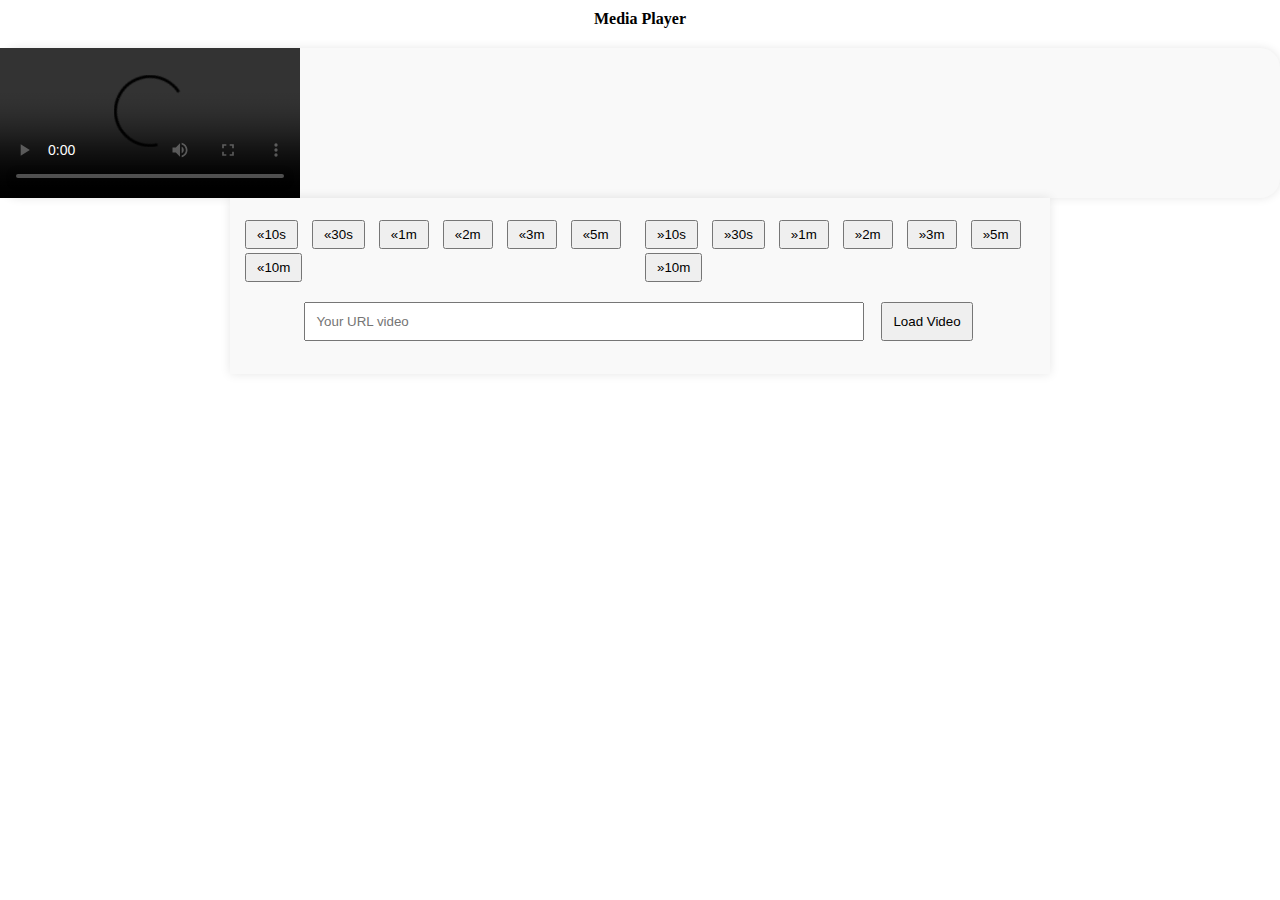
<file: Media Player/url-custom-v1/index.html>
<html>
<head>
  <meta charset="UTF-8">
    <meta name="viewport" content="width=device-width, initial-scale=1.0">
  <title>Media Player</title>
  <link rel="stylesheet" href="https://cdn.plyr.io/3.5.6/plyr.css" />
  <script src="https://cdn.plyr.io/3.5.6/plyr.js"></script>
  <style>
    body{margin: 0;padding: 0}.container{max-width: 800px;margin: 0 auto;padding: 10px;background-color: #f9f9f9;border-radius: 0px;box-shadow: 0 0 10px rgba(0, 0, 0, 0.1)}.season-list{display: flex;justify-content: center;margin-bottom: 20px}.season-list h4{margin: 0;margin-top: 10px}.custom-controls{display: flex;justify-content: center;margin-top: 10px}.custom-controls button{margin: 2 5px;padding: 5px 10px;cursor: pointer}.input-controls{margin-bottom: 20px;margin-top: 15px}.input-controls input{width: 70%;padding: 10px;margin-right: 10px}.input-controls button{padding: 10px;margin: 3px}.vid{width: 100%;margin: 0 auto;padding: 0px;background-color: #f9f9f9;border-radius: 20px;box-shadow: 0 0 10px rgba(0, 0, 0, 0.1)}.video-timer{margin-top: 10px;font-size: 16px;font-weight: bold}.volume-control{margin-top: 10px}.volume-control input{width: 100px}
  </style>
</head>
<body>
  <center>
  <div class="season-list">
      <h4>Media Player</h4>
    </div>
      </center>

  <div class="vid">
   <video class="js-player" controls poster="" playsinline webkit-playsinline>
      <source id="video-source" src="" type="video/mp4" />
    </video>
    </div>
    
  <div class="container">
    <div class="custom-controls">
      <span>
     <button id="rewind-10s">«10s</button>
      <button id="rewind-30s">«30s</button>
      <button id="rewind-1">«1m</button>
      <button id="rewind-2">«2m</button>
      <button id="rewind-3">«3m</button>
      <button id="rewind-5">«5m</button>
      <button id="rewind-10">«10m</button>
      </span>
     <span>
      <button id="forward-10s">»10s</button>
      <button id="forward-30s">»30s</button>
      <button id="forward-1">»1m</button>
      <button id="forward-2">»2m</button>
      <button id="forward-3">»3m</button>
      <button id="forward-5">»5m</button>
      <button id="forward-10">»10m</button>
      </span>
    </div>
    <center>
    <div class="input-controls">
      <input type="text" id="video-url" placeholder="Your URL video" />
      <button id="load-video">Load Video</button>
    </div>
    </center>
  </div>
  
  <script>
  document.addEventListener('DOMContentLoaded', () => {
    const controls = [
      'play-large',
      'rewind',
      'play',
      'fast-forward',
      'progress',
      'current-time',
      'duration',
      'mute',
      'volume',
      //'captions',
      //'settings',
      //'pip',
      //'airplay',
      'fullscreen'
    ];

    const players = Plyr.setup('.js-player', { controls });

    document.getElementById('load-video').addEventListener('click', () => {
      const videoUrl = document.getElementById('video-url').value;
      const videoSource = document.getElementById('video-source');
      if (videoUrl) {
        videoSource.src = videoUrl;
        videoSource.parentElement.load();
      }
    });

    function skip(player, time) {
      player.currentTime = Math.max(0, player.currentTime + time);
    }

    const addSkipEvents = (player) => {
      document.getElementById('rewind-10s').addEventListener('click', () => skip(player, -10));
      document.getElementById('rewind-30s').addEventListener('click', () => skip(player, -30));
      document.getElementById('rewind-1').addEventListener('click', () => skip(player, -60));
      document.getElementById('rewind-2').addEventListener('click', () => skip(player, -120));
      document.getElementById('rewind-3').addEventListener('click', () => skip(player, -180));
      document.getElementById('rewind-5').addEventListener('click', () => skip(player, -300));
      document.getElementById('rewind-10').addEventListener('click', () => skip(player, -600));
      document.getElementById('forward-10s').addEventListener('click', () => skip(player, 10));
      document.getElementById('forward-30s').addEventListener('click', () => skip(player, 30));
      document.getElementById('forward-1').addEventListener('click', () => skip(player, 60));
      document.getElementById('forward-2').addEventListener('click', () => skip(player, 120));
      document.getElementById('forward-3').addEventListener('click', () => skip(player, 180));
      document.getElementById('forward-5').addEventListener('click', () => skip(player, 300));
      document.getElementById('forward-10').addEventListener('click', () => skip(player, 600));
    };

    players.forEach((player) => {
      const controlsContainer = player.elements.controls;

      if (controlsContainer) {
        const createButton = (label, ariaLabel, time) => {
          const button = document.createElement('button');
          button.classList.add('plyr__control');
          button.setAttribute('type', 'button');
          button.setAttribute('aria-label', ariaLabel);
          button.textContent = label;
          button.addEventListener('click', () => skip(player, time));
          return button;
        };

const rewind30Btn = createButton('«30s', 'Rewind 30 seconds', -30);
const rewind1MinBtn = createButton('«1m', 'Rewind 1 minute', -60);

controlsContainer.appendChild(rewind30Btn);
controlsContainer.appendChild(rewind1MinBtn);

        const forward30Btn = createButton('»30s', 'Forward 30 seconds', 30);
        const forward1MinBtn = createButton('»1m', 'Forward 1 minute', 60);
        const forward3MinBtn = createButton('»3m', 'Forward 3 minutes', 180);
        const forward5MinBtn = createButton('»5m', 'Forward 5 minutes', 300);

        controlsContainer.appendChild(forward30Btn);
        controlsContainer.appendChild(forward1MinBtn);
        controlsContainer.appendChild(forward3MinBtn);
        controlsContainer.appendChild(forward5MinBtn);
      }

      addSkipEvents(player);
    });
  });
</script>
</body>
</html>
</file>
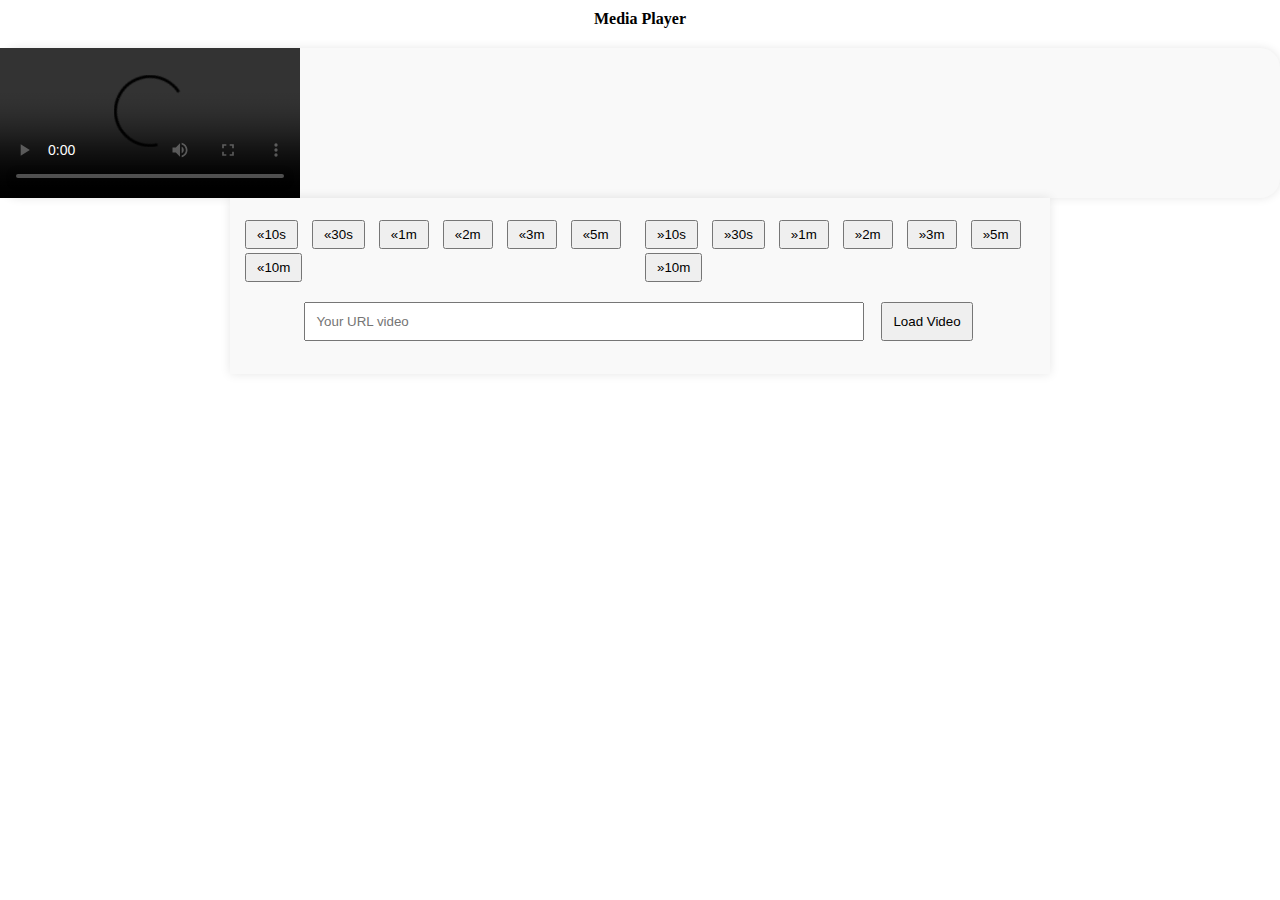
<file: Media-Player/url-custom-v1/index.html>
<!-- https://dadimin.github.io/pages/Media-Player/url-custom-v1/ -->
<html>
<head>
  <meta charset="UTF-8">
    <meta name="viewport" content="width=device-width, initial-scale=1.0">
  <title>Media Player</title>
  <link rel="stylesheet" href="https://cdn.plyr.io/3.5.6/plyr.css" />
  <script src="https://cdn.plyr.io/3.5.6/plyr.js"></script>
  <style>
    body{margin: 0;padding: 0}.container{max-width: 800px;margin: 0 auto;padding: 10px;background-color: #f9f9f9;border-radius: 0px;box-shadow: 0 0 10px rgba(0, 0, 0, 0.1)}.season-list{display: flex;justify-content: center;margin-bottom: 20px}.season-list h4{margin: 0;margin-top: 10px}.custom-controls{display: flex;justify-content: center;margin-top: 10px}.custom-controls button{margin: 2 5px;padding: 5px 10px;cursor: pointer}.input-controls{margin-bottom: 20px;margin-top: 15px}.input-controls input{width: 70%;padding: 10px;margin-right: 10px}.input-controls button{padding: 10px;margin: 3px}.vid{width: 100%;margin: 0 auto;padding: 0px;background-color: #f9f9f9;border-radius: 20px;box-shadow: 0 0 10px rgba(0, 0, 0, 0.1)}.video-timer{margin-top: 10px;font-size: 16px;font-weight: bold}.volume-control{margin-top: 10px}.volume-control input{width: 100px}
  </style>
</head>
<body>
  <center>
  <div class="season-list">
      <h4>Media Player</h4>
    </div>
      </center>

  <div class="vid">
   <video class="js-player" controls poster="" playsinline webkit-playsinline>
      <source id="video-source" src="" type="video/mp4" />
    </video>
    </div>
    
  <div class="container">
    <div class="custom-controls">
      <span>
     <button id="rewind-10s">«10s</button>
      <button id="rewind-30s">«30s</button>
      <button id="rewind-1">«1m</button>
      <button id="rewind-2">«2m</button>
      <button id="rewind-3">«3m</button>
      <button id="rewind-5">«5m</button>
      <button id="rewind-10">«10m</button>
      </span>
     <span>
      <button id="forward-10s">»10s</button>
      <button id="forward-30s">»30s</button>
      <button id="forward-1">»1m</button>
      <button id="forward-2">»2m</button>
      <button id="forward-3">»3m</button>
      <button id="forward-5">»5m</button>
      <button id="forward-10">»10m</button>
      </span>
    </div>
    <center>
    <div class="input-controls">
      <input type="text" id="video-url" placeholder="Your URL video" />
      <button id="load-video">Load Video</button>
    </div>
    </center>
  </div>
  
  <script>
  document.addEventListener('DOMContentLoaded', () => {
    const controls = [
      'play-large',
      'rewind',
      'play',
      'fast-forward',
      'progress',
      'current-time',
      'duration',
      'mute',
      'volume',
      //'captions',
      //'settings',
      //'pip',
      //'airplay',
      'fullscreen'
    ];

    const players = Plyr.setup('.js-player', { controls });

    document.getElementById('load-video').addEventListener('click', () => {
      const videoUrl = document.getElementById('video-url').value;
      const videoSource = document.getElementById('video-source');
      if (videoUrl) {
        videoSource.src = videoUrl;
        videoSource.parentElement.load();
      }
    });

    function skip(player, time) {
      player.currentTime = Math.max(0, player.currentTime + time);
    }

    const addSkipEvents = (player) => {
      document.getElementById('rewind-10s').addEventListener('click', () => skip(player, -10));
      document.getElementById('rewind-30s').addEventListener('click', () => skip(player, -30));
      document.getElementById('rewind-1').addEventListener('click', () => skip(player, -60));
      document.getElementById('rewind-2').addEventListener('click', () => skip(player, -120));
      document.getElementById('rewind-3').addEventListener('click', () => skip(player, -180));
      document.getElementById('rewind-5').addEventListener('click', () => skip(player, -300));
      document.getElementById('rewind-10').addEventListener('click', () => skip(player, -600));
      document.getElementById('forward-10s').addEventListener('click', () => skip(player, 10));
      document.getElementById('forward-30s').addEventListener('click', () => skip(player, 30));
      document.getElementById('forward-1').addEventListener('click', () => skip(player, 60));
      document.getElementById('forward-2').addEventListener('click', () => skip(player, 120));
      document.getElementById('forward-3').addEventListener('click', () => skip(player, 180));
      document.getElementById('forward-5').addEventListener('click', () => skip(player, 300));
      document.getElementById('forward-10').addEventListener('click', () => skip(player, 600));
    };

    players.forEach((player) => {
      const controlsContainer = player.elements.controls;

      if (controlsContainer) {
        const createButton = (label, ariaLabel, time) => {
          const button = document.createElement('button');
          button.classList.add('plyr__control');
          button.setAttribute('type', 'button');
          button.setAttribute('aria-label', ariaLabel);
          button.textContent = label;
          button.addEventListener('click', () => skip(player, time));
          return button;
        };

const rewind30Btn = createButton('«30s', 'Rewind 30 seconds', -30);
const rewind1MinBtn = createButton('«1m', 'Rewind 1 minute', -60);

controlsContainer.appendChild(rewind30Btn);
controlsContainer.appendChild(rewind1MinBtn);

        const forward30Btn = createButton('»30s', 'Forward 30 seconds', 30);
        const forward1MinBtn = createButton('»1m', 'Forward 1 minute', 60);
        const forward3MinBtn = createButton('»3m', 'Forward 3 minutes', 180);
        const forward5MinBtn = createButton('»5m', 'Forward 5 minutes', 300);

        controlsContainer.appendChild(forward30Btn);
        controlsContainer.appendChild(forward1MinBtn);
        controlsContainer.appendChild(forward3MinBtn);
        controlsContainer.appendChild(forward5MinBtn);
      }

      addSkipEvents(player);
    });
  });
</script>
</body>
</html>
</file>
